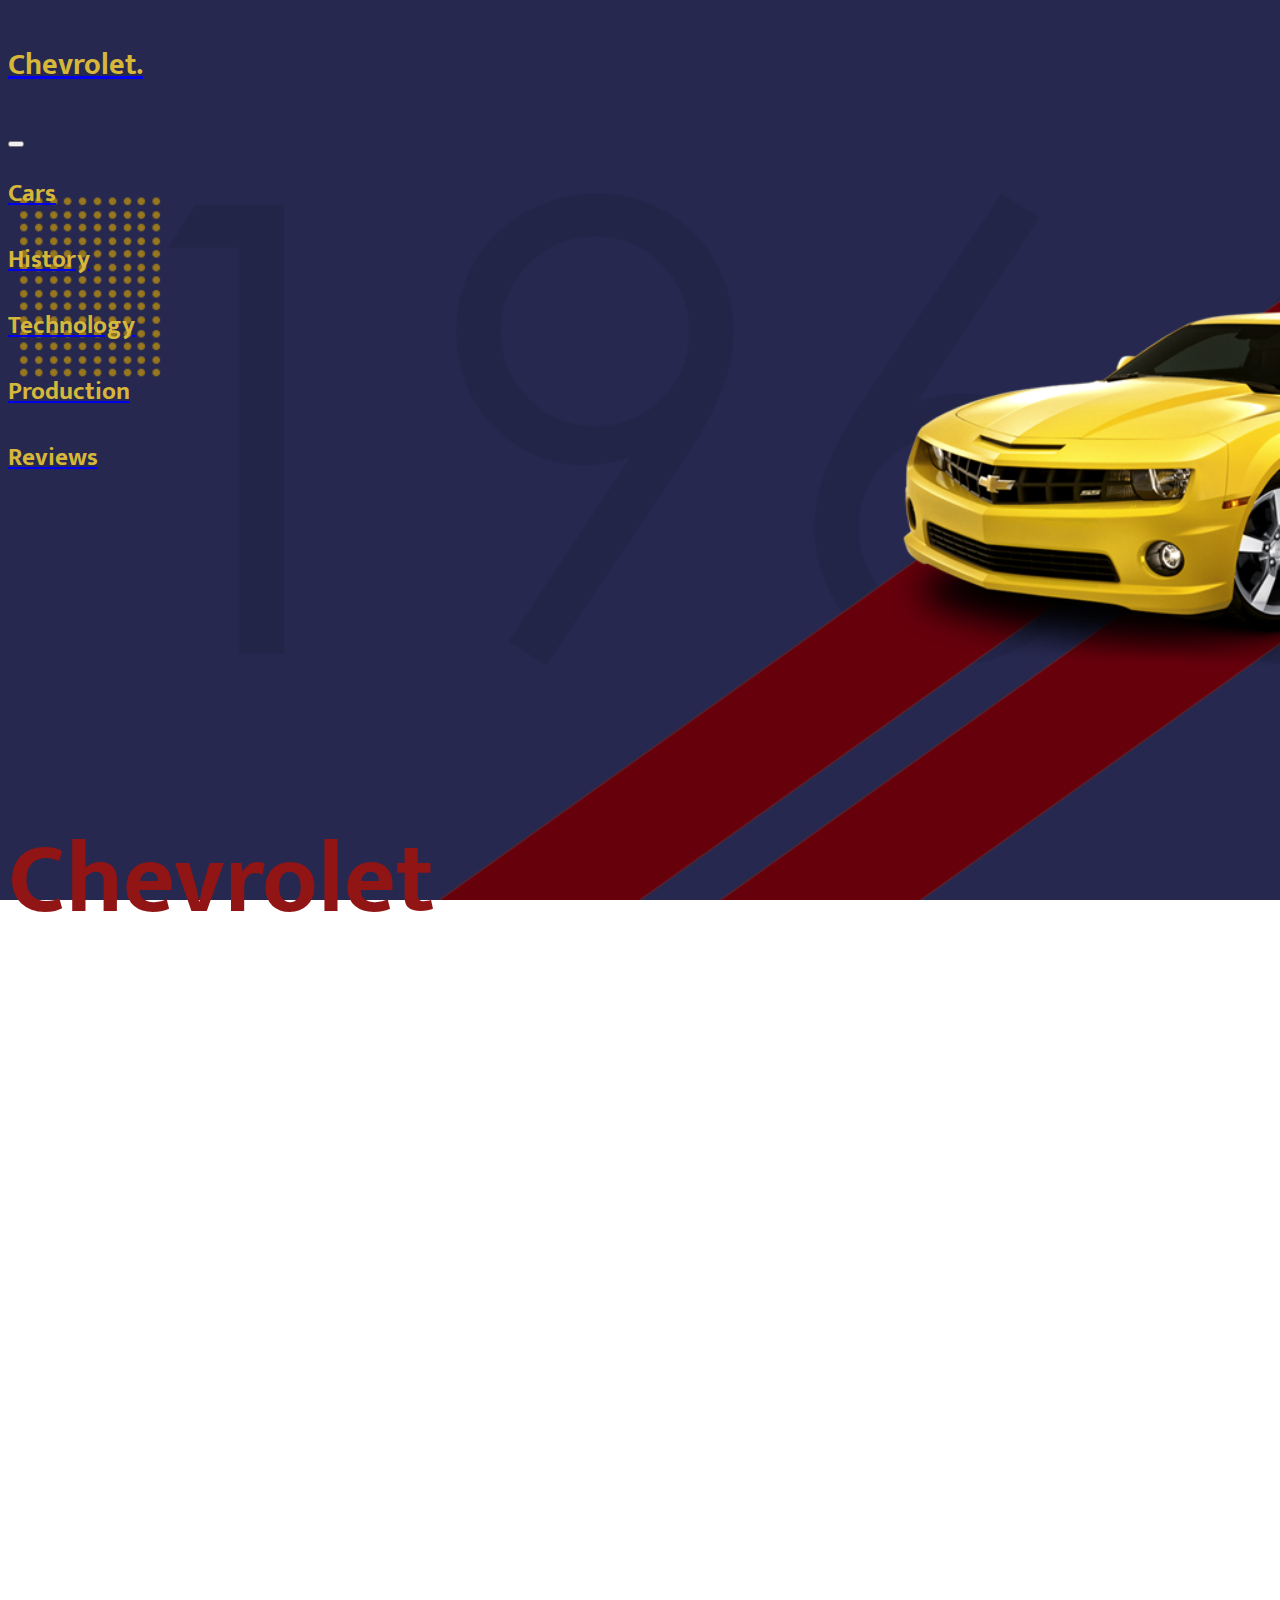
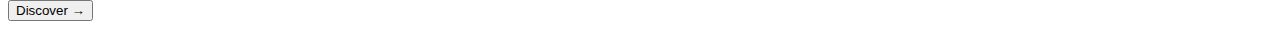
<file: index.html>
<!doctype html>
<html lang="en">
  <head>
    <meta charset="utf-8">
    <meta name="viewport" content="width=device-width, initial-scale=1">
    <title>Bootstrap demo</title>
    <link href="https://cdn.jsdelivr.net/npm/bootstrap@5.3.0-alpha3/dist/css/bootstrap.min.css" rel="stylesheet" integrity="sha384-KK94CHFLLe+nY2dmCWGMq91rCGa5gtU4mk92HdvYe+M/SXH301p5ILy+dN9+nJOZ" crossorigin="anonymous">
    <link rel="preconnect" href="https://fonts.googleapis.com">
    <link rel="preconnect" href="https://fonts.gstatic.com" crossorigin>
    <link href="https://fonts.googleapis.com/css2?family=Luckiest+Guy&family=Mukta:wght@700&display=swap" rel="stylesheet">
    <link rel="stylesheet" href="styles.css">
  </head>


  <body>
    <nav class="navbar navbar-expand-lg bg-body-tertiary bg-dark" data-bs-theme="dark">
        <div class="container-fluid">
          <a class="navbar-brand nav-link active" aria-current="page" href="index2.html" target="_blank"> <h4 class="highlight">Chevrolet.</h4></a>
          <button class="navbar-toggler" type="button" data-bs-toggle="collapse" data-bs-target="#navbarNavAltMarkup" aria-controls="navbarNavAltMarkup" aria-expanded="false" aria-label="Toggle navigation">
            <span class="navbar-toggler-icon"></span>
          </button>
          <div class="collapse navbar-collapse" id="navbarNavAltMarkup">
            <div class="navbar-nav">
              <a class="nav-link active" href="index2.html" target="_blank"><h3 class="highlight">Cars</h3></a>
              <a class="nav-link active" href="index2.html" target="_blank"><h3 class="highlight">History</h3></a>
              <a class="nav-link active" href="index2.html" target="_blank"><h3 class="highlight">Technology</h3></a>
              <a class="nav-link active" href="index2.html" target="_blank"><h3 class="highlight">Production</h3></a>
              <a class="nav-link active" href="index2.html" target="_blank"><h3 class="highlight">Reviews</h3></a>
            </div>
          </div>
        </div>
      </nav>



<div class="container text">
  <div class="row mt-5">
    <div class="col">
      <h1>Chevrolet<br></h1> <h2>Camaro</h2>
    </div>
  </div>
</div>

<div class="container text">
  <div class="row">
    <div class="col">
       <h6>It is a yellow car but the project <br> wanted a red car but oh well. <br>
       I just made it with the first <br> car I could find. Also, <br>
       I'm struggling with this. But, <br> it is okay 'cause I got this. </h6>
    </div>
  </div>
</div>

<div class="container text">
  <div class="row mt-4">
    <div class="col">
      <button type="button" href="index2.html" target="_blank" class="btn btn-danger btn-lg">
      Discover &#8594; </button>
    </div>
  </div>
</div>







    <script src="https://cdn.jsdelivr.net/npm/bootstrap@5.3.0-alpha3/dist/js/bootstrap.bundle.min.js" integrity="sha384-ENjdO4Dr2bkBIFxQpeoTz1HIcje39Wm4jDKdf19U8gI4ddQ3GYNS7NTKfAdVQSZe" crossorigin="anonymous"></script>
  </body>
</html>
</file>
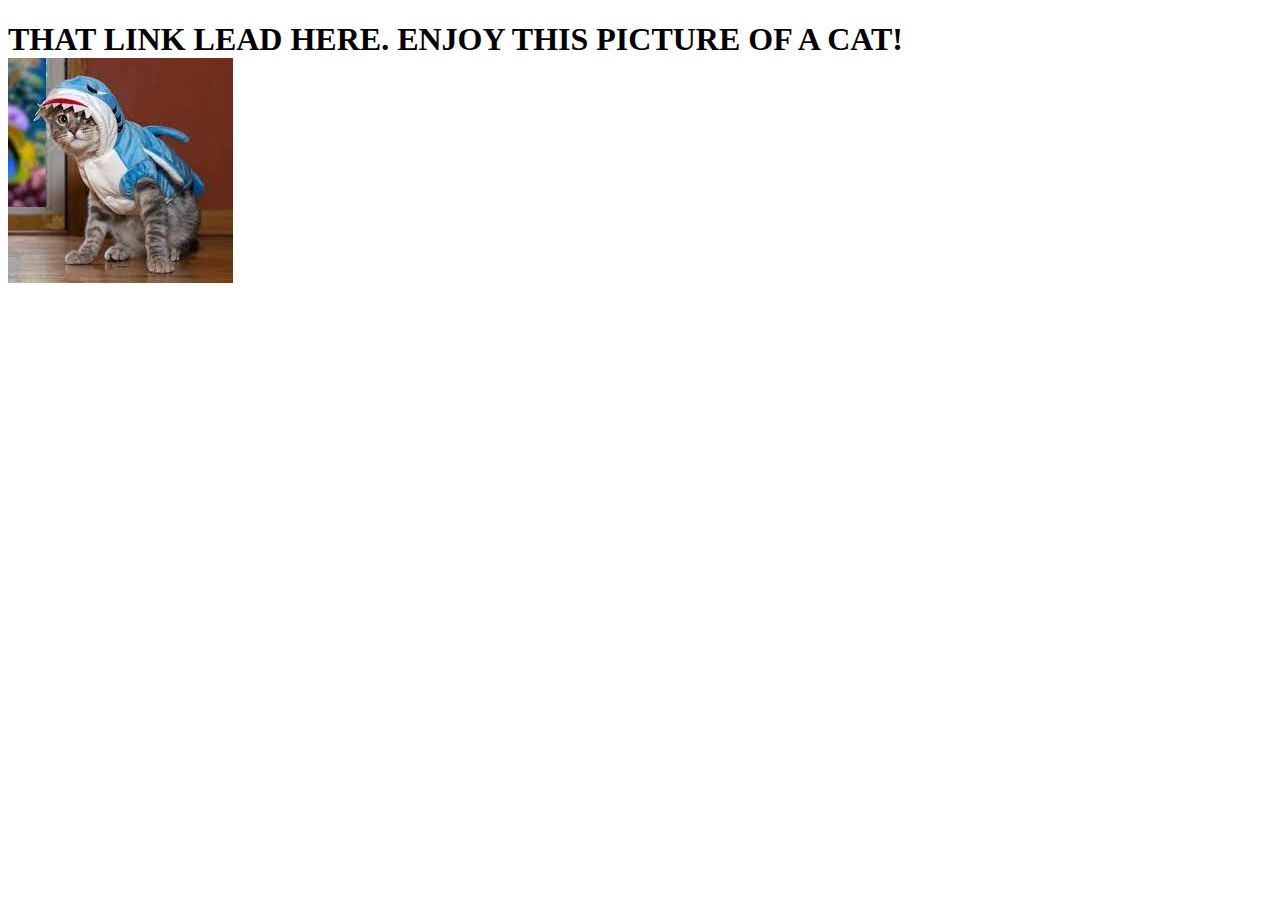
<file: index2.html>
<!DOCTYPE html>
<html lang="en">
<head>
    <meta charset="UTF-8">
    <meta http-equiv="X-UA-Compatible" content="IE=edge">
    <meta name="viewport" content="width=device-width, initial-scale=1.0">
    <title>Document</title>
</head>
<body>
    <h1>THAT LINK LEAD HERE. ENJOY THIS PICTURE OF A CAT! <br>
        <img src="img/kit.jfif">
    </h1>
</body>
</html>
</file>
<file: styles.css>
body {
    background-image: url('img/car.png');
    background-repeat: no-repeat;
    background-attachment: fixed;
    background-size: cover;
  }


  h1 {
    color: rgb(145, 21, 21);
    font-size: 100px;
    text-align: left;
    font-weight: bold;
    font-family: 'Luckiest Guy', cursive;
    font-family: 'Mukta', sans-serif;
  }
  h2 {
    color: rgb(255, 255, 255);
    font-size: 100px;
    text-align: left;
    font-weight: bold;
    font-family: 'Luckiest Guy', cursive;
    font-family: 'Mukta', sans-serif;
  }

  h4.highlight:hover {
    color: rgb(145, 21, 21);
    font-size: 40px;
  }

h4 {
  color: rgb(214, 183, 58);
  font-size: 30px;
  transition-duration: .5s;
  font-weight: bold;
  font-family: 'Luckiest Guy', cursive;
  font-family: 'Mukta', sans-serif;
}

h3.highlight:hover {
  color: rgb(145, 21, 21);
  font-size: 30px;
}

  h3 {
    color: rgb(214, 183, 58);
    font-size: 25px;
    transition-duration: .25s;
    font-family: 'Luckiest Guy', cursive;
    font-family: 'Mukta', sans-serif;
  }

  h6 {
    color: rgb(255, 255, 255);
    font-size: 25px;
    text-align: left;
    font-family: 'Luckiest Guy', cursive;
    font-family: 'Mukta', sans-serif;
  }

  .mt-5 {
    margin-top: 320px !important;
  }


  .buttonb {
    text-align: left;
  }
</file>
